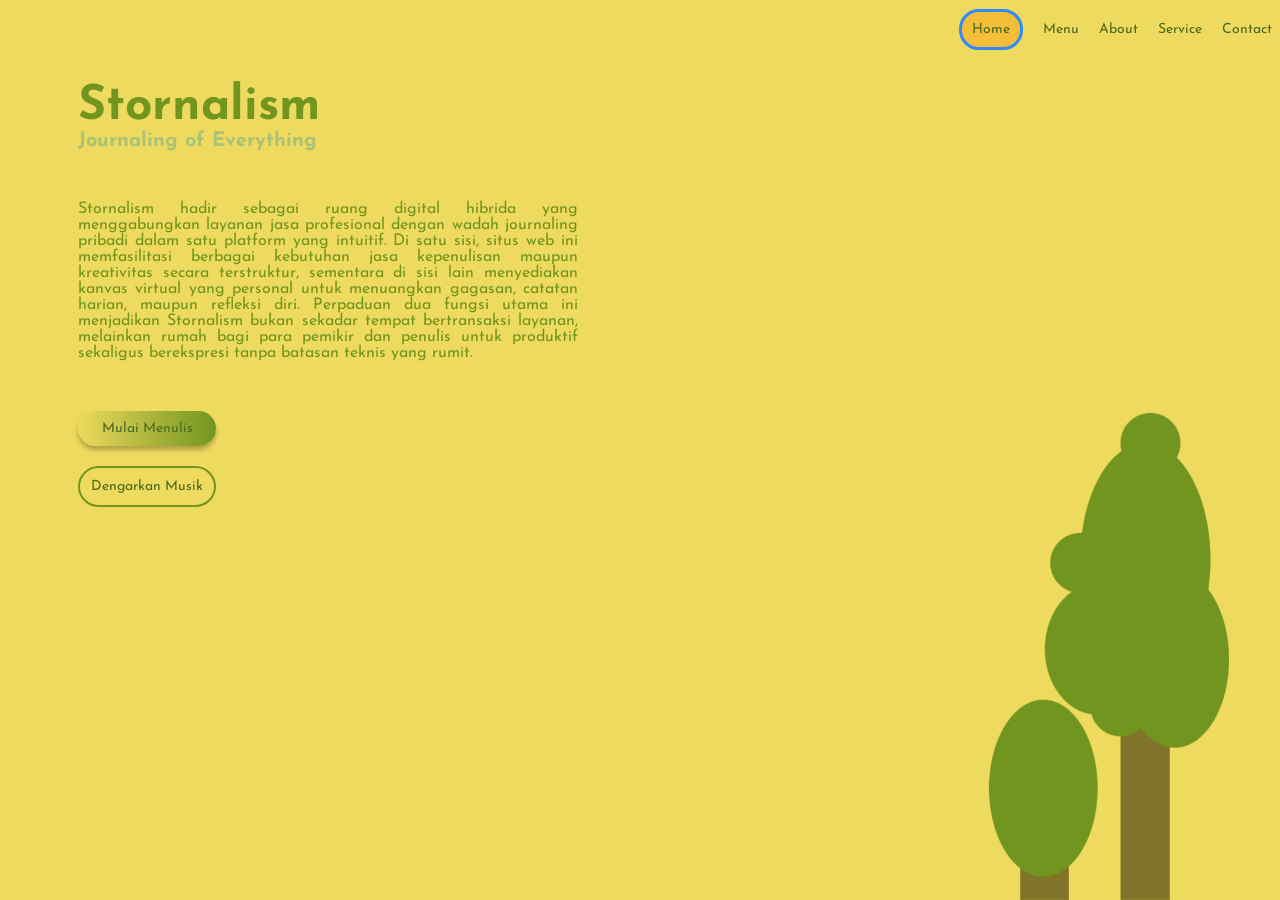
<file: index.html>
<!DOCTYPE html>
<html lang="en">
<head>
    <meta charset="UTF-8">
    <meta name="viewport" content="width=device-width, initial-scale=1.0">
    <title>Stornalism</title>
    <link rel="stylesheet" href="./static/css/styles.css">
</head>
<body>
    <header>
        <div class="header-container">
            <div></div>
            <ul>
                <li><a href="#"><span class="obj-target">Home</span></a></li>
                    <li><a href="#" class="link-target">Menu</a></li>
                    <li><a href="#" class="link-target">About</a></li>
                    <li><a href="#" class="link-target">Service</a></li>
                    <li><a href="#" class="link-target">Contact</a></li>
            </ul>
        </div>
    </header>
    <main>
        <div class="main-contain">
            <div class="tittle-contain">
                <div class="judul-utama">
                    <h1>Stornalism</h1>
                    <h2>Journaling of Everything</h2>
                </div>
                <p class="describe-contain">Stornalism hadir sebagai ruang digital hibrida yang menggabungkan layanan jasa profesional dengan wadah journaling pribadi dalam satu platform yang intuitif. Di satu sisi, situs web ini memfasilitasi berbagai kebutuhan jasa kepenulisan maupun kreativitas secara terstruktur, sementara di sisi lain menyediakan kanvas virtual yang personal untuk menuangkan gagasan, catatan harian, maupun refleksi diri. Perpaduan dua fungsi utama ini menjadikan Stornalism bukan sekadar tempat bertransaksi layanan, melainkan rumah bagi para pemikir dan penulis untuk produktif sekaligus berekspresi tanpa batasan teknis yang rumit.</p>
                <div class="list-contain">
                    <ul>
                        <li style="background: linear-gradient(to right, #EDDA5E, #71951E);
                        box-shadow: 0 4px 4px rgba(0, 0, 0, 0.25); padding: 10px;"><a href="./menulis.html">Mulai Menulis</a></li>
                        <li style="border: 2px solid #71951E; padding: 11px;"><a href="#">Dengarkan Musik</a></li>
                    </ul>
                </div>
            </div>
        </div>
        <img src="./assets/bg/simple_forest.png" alt="simple_forest" class="main-image">
    </main>
</body>
</html>
</file>
<file: static/css/styles.css>
@import url('https://fonts.googleapis.com/css2?family=Andika:ital,wght@0,400;0,700;1,400;1,700&family=Bilbo+Swash+Caps&family=Bpmf+Huninn&family=Comic+Relief:wght@400;700&family=Imprima&family=Josefin+Sans:ital,wght@0,100..700;1,100..700&display=swap');

body * {
    font-family: 'Josefin Sans', 'Sans Serif';
}

body {
    display: flex;
    font-size: 14px;
    flex-direction: column;
    color: #71951E;
    background-color: #EDDA5E;
}

h1 {
    font-size: 48px;
    margin-bottom: 0; /* Perkecil jarak bawah h1 (ganti 0 jika ingin menempel rapat) */
}

h2 {
    font-size: 20px;
    margin-top: 0;
    margin-bottom: 50px;
    color: #ABC276;  /* Wajib dinolkan karena h2 punya margin atas bawaan browser */
}

.header-container {
    position: sticky;
    top: 0;
    z-index: 100;
    background-color: #EDDA5E;
}

.header-container ul{
    display: flex;
    list-style: none;
    gap: 20px;
    justify-content: right;
    padding: 0;
}

.header-container li a {
    text-decoration: none;
    color: #4D6B1D;
}

.link-target:hover {
    background-color: #F4BE38;
    padding: 10px;
    border: 3px solid #2D8CFF;
    border-radius: 20px;
    transition: background-color 0.6s ease-in-out, padding 0.1s ease-in-out;
}

.obj-target {
    background-color: #F4BE38;
    padding: 10px;
    border: 3px solid #2D8CFF;
    border-radius: 20px;
}


main {
    padding-left: 70px;
}

.main-contain {
    display: flex;
}

.describe-contain {
    font-size: 16px;
    margin-bottom: 50px;
    max-width: 50ch;
    text-align: justify;
}

.main-contain ul {
    display: flex;
    flex-direction: column;
    gap: 20px;
    list-style: none;
    padding-left: 0;
    width: fit-content;
    text-align: center;
}

.main-contain li {
    border-radius: 25px;
}

.main-contain li a {
    text-decoration: none;
    color:#4D6B1D;
}

.main-contain li:hover {
    transform: scale(1.07);
    background-color: #f0e59c;
    border: 2px solid #2D8CFF;
    transition: transform 0.2s ease-in, baskground-color 0.6s ease-in-out;
}

.main-image {
    display: block;
    position: fixed;
    bottom: 0;
    right: 4%;
    width: 45%;
    max-width: 240px;
    height: auto;

}

@media (max-width: 768px) {
    header {
        padding: 14px 24px;
    }

    main {
        padding: 20px 36px 60px 36px;
    }

    h1 {
        font-size: 40px;
    }

    .describe-contain {
        max-width: 44ch;
        font-size: 15px;
    }

    .main-image {
        max-width: 180px;
        right: 2%;
        opacity: 0.85;
    }
}

/* =========================================
   RESPONSIF MOBILE / HP (Layar <= 480px)
   ========================================= */
@media (max-width: 480px) {
    header {
        padding: 12px 12px;
    }

    .header-container ul {
        justify-content: center;
        gap: 6px 8px;
    }

    .header-container li a {
        padding: 6px 10px;
        font-size: 13px;
    }

    .obj-target {
        padding: 6px 12px;
    }

    main {
        padding: 16px 24px 80px 24px;
    }

    h1 {
        font-size: 34px;
    }

    h2 {
        font-size: 17px;
        margin-bottom: 24px;
    }

    .describe-contain {
        font-size: 14.5px;
        line-height: 1.65;
        margin-bottom: 32px;
        max-width: 100%;
    }

    /* Tombol melebar penuh di HP agar mudah ditekan jempol */
    .main-contain ul {
        width: 100%;
    }

    .main-contain li {
        width: 100%;
    }

    /* Pohon meredup halus di latar belakang agar teks & tombol HP terbaca jelas */
    .main-image {
        max-width: 150px;
        right: -10px;
        opacity: 0.25;
    }
}
</file>
